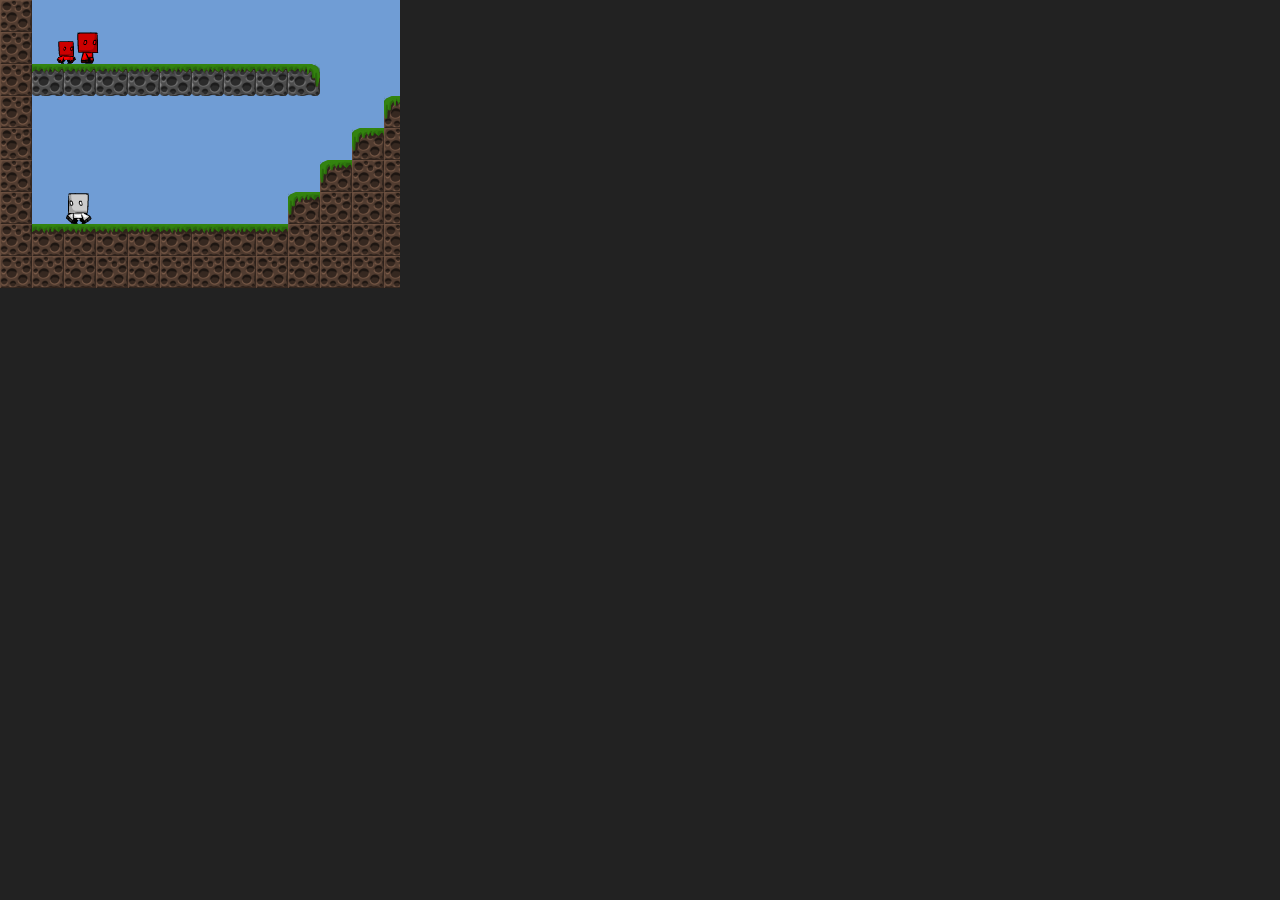
<file: games/game1.html>
<!DOCTYPE html>
<html lang="en">
    <head>
        <!-- Generated by GameMaker:Studio http://www.yoyogames.com/gamemaker/studio -->
        <meta http-equiv="X-UA-Compatible" content="IE=edge" />
        <meta http-equiv="pragma" content="no-cache"/>
        <meta name="apple-mobile-web-app-capable" content="yes" />
        <meta name ="viewport" content="width=device-width, initial-scale=1.0, maximum-scale=1.0, user-scalable=0" />
        <meta name="apple-mobile-web-app-status-bar-style" content="black-translucent" />
        <meta charset="utf-8"/>

        <!-- Set the title bar of the page -->
        <title>Created with GameMaker:Studio</title>

        <!-- Set the background colour of the document -->
        <style>
            body {
              background: #222;
              color:#cccccc;
              margin: 0px;
              padding: 0px;
              border: 0px;
            }
            canvas {
                      image-rendering: optimizeSpeed;
                      -webkit-interpolation-mode: nearest-neighbor;
                      margin: 0px;
                      padding: 0px;
                      border: 0px;
            }
            :-webkit-full-screen #canvas {
                 width: 100%;
                 height: 100%;
            }
            div.gm4html5_div_class
            {
              margin: 0px;
              padding: 0px;
              border: 0px;
            }
            /* START - Login Dialog Box */
            div.gm4html5_login
            {
                 padding: 20px;
                 position: absolute;
                 border: solid 2px #000000;
                 background-color: #404040;
                 color:#00ff00;
                 border-radius: 15px;
                 box-shadow: #101010 20px 20px 40px;
            }
            div.gm4html5_cancel_button
            {
                 float: right;
            }
            div.gm4html5_login_button
            {
                 float: left;
            }
            div.gm4html5_login_header
            {
                 text-align: center;
            }
            /* END - Login Dialog Box */
            :-webkit-full-screen {
               width: 100%;
               height: 100%;
            }
        </style>
    </head>

    <body>
        <div class="gm4html5_div_class" id="gm4html5_div_id">
            <!-- Create the canvas element the game draws to -->
            <canvas id="canvas" width="400" height="288">
               <p>Your browser doesn't support HTML5 canvas.</p>
            </canvas>
        </div>

        <!-- Run the game code -->
        <script type="text/javascript" src="html5game/HTML5PlatformerExample.js?XZBYB=939189144"></script>
    </body>
</html>
</file>
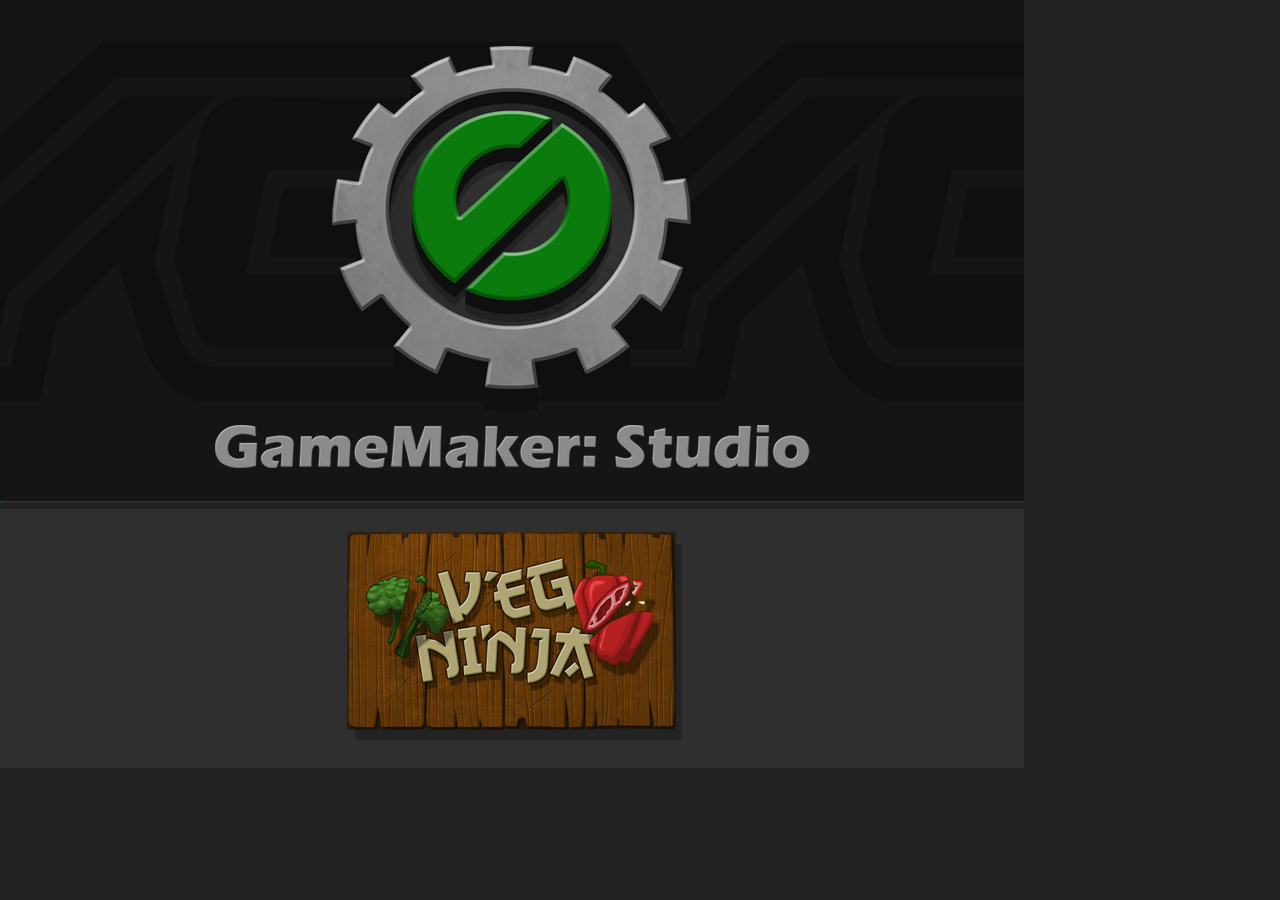
<file: games/game2.html>
<!DOCTYPE html>
<html lang="en">
    <head>
        <!-- Generated by GameMaker:Studio http://www.yoyogames.com/gamemaker/studio -->
        <meta http-equiv="X-UA-Compatible" content="IE=edge" />
        <meta http-equiv="pragma" content="no-cache"/>
        <meta name="apple-mobile-web-app-capable" content="yes" />
        <meta name ="viewport" content="width=device-width, initial-scale=1.0, maximum-scale=1.0, user-scalable=0" />
        <meta name="apple-mobile-web-app-status-bar-style" content="black-translucent" />
        <meta charset="utf-8"/>

        <!-- Set the title bar of the page -->
        <title>Created with GameMaker:Studio</title>

        <!-- Set the background colour of the document -->
        <style>
            body {
              background: #222;
              color:#cccccc;
              margin: 0px;
              padding: 0px;
              border: 0px;
            }
            canvas {
                      image-rendering: optimizeSpeed;
                      -webkit-interpolation-mode: nearest-neighbor;
                      margin: 0px;
                      padding: 0px;
                      border: 0px;
            }
            :-webkit-full-screen #canvas {
                 width: 100%;
                 height: 100%;
            }
            div.gm4html5_div_class
            {
              margin: 0px;
              padding: 0px;
              border: 0px;
            }
            /* START - Login Dialog Box */
            div.gm4html5_login
            {
                 padding: 20px;
                 position: absolute;
                 border: solid 2px #000000;
                 background-color: #404040;
                 color:#00ff00;
                 border-radius: 15px;
                 box-shadow: #101010 20px 20px 40px;
            }
            div.gm4html5_cancel_button
            {
                 float: right;
            }
            div.gm4html5_login_button
            {
                 float: left;
            }
            div.gm4html5_login_header
            {
                 text-align: center;
            }
            /* END - Login Dialog Box */
            :-webkit-full-screen {
               width: 100%;
               height: 100%;
            }
        </style>
    </head>

    <body>
        <div class="gm4html5_div_class" id="gm4html5_div_id">
        <img src="Game/splash.png" id="GM4HTML5_loadingscreen" alt="GameMaker:HTML5 loading screen" style="display:none;"/>
            <!-- Create the canvas element the game draws to -->
            <canvas id="canvas" width="1024" height="768">
               <p>Your browser doesn't support HTML5 canvas.</p>
            </canvas>
        </div>

        <!-- Run the game code -->
        <script type="text/javascript" src="Game/VegNinjaDemo.js?AKXXB=1971201468"></script>
    </body>
</html>
</file>
